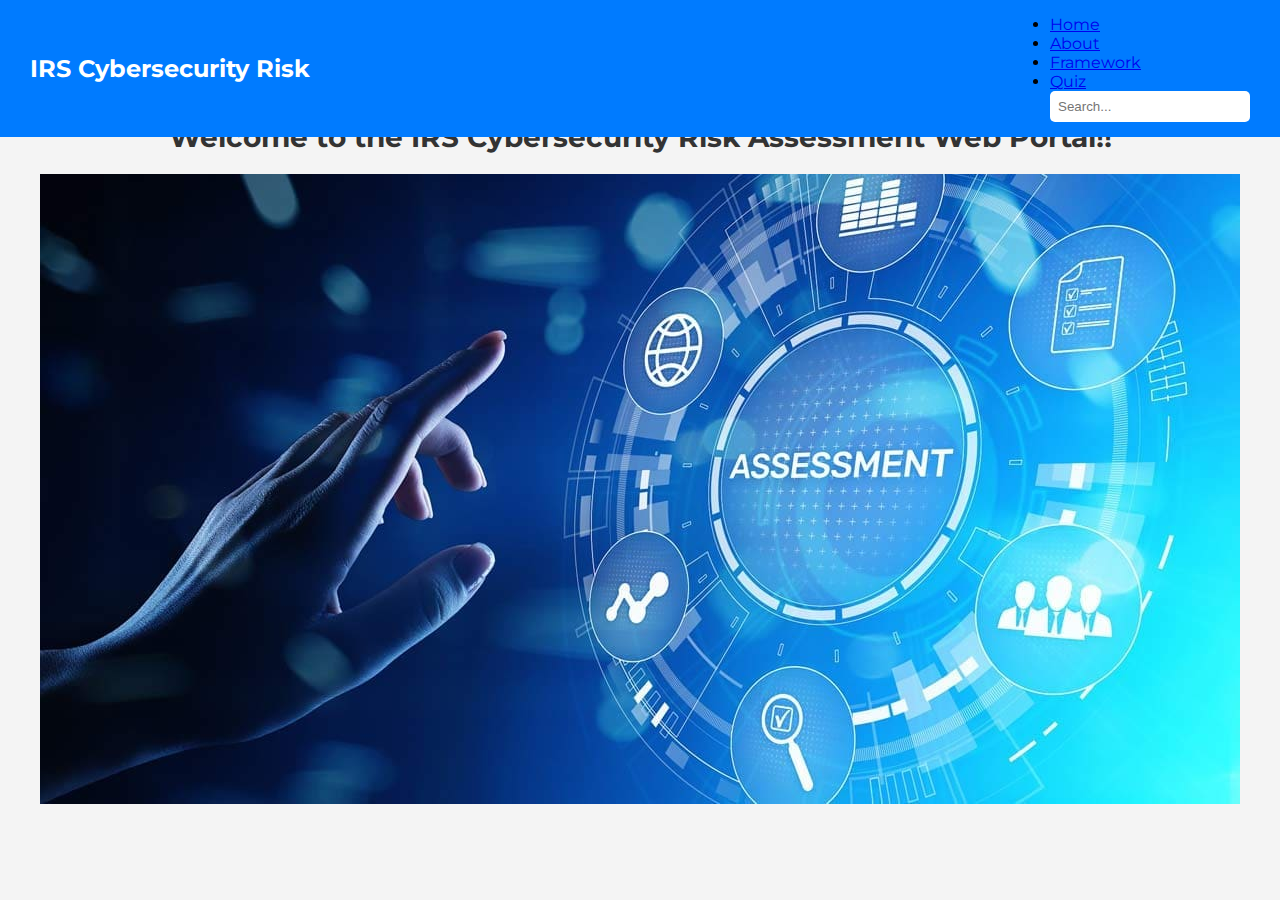
<file: index.html>
<!DOCTYPE html>

<html lang="en">

  <head>

    <meta charset="UTF-8" />

    <meta name="viewport" content="width=device-width, initial-scale=1.0" />

    <link

      href="https://fonts.googleapis.com/css2?family=Montserrat&display=swap"

      rel="stylesheet"

    />

    <link rel="stylesheet" href="style.css" />

    <title>Home</title>

  </head>

  <body>

    <nav>

      <div class="heading">

        <h4>IRS Cybersecurity Risk</h4>

      </div>

      <ul class="nav-links">

        <li><a class="active" href="index.html">Home</a></li>

        <li><a href="about.html">About</a></li>

        <li><a href="framework.html">Framework</a></li>

        <li><a href="quiz.html">Quiz</a></li>

        <form class="search-form" action="#" method="get">
            <input type="text" placeholder="Search..." aria-label="Search" />
      <!--      <button type="submit">Search</button> -->
          </form>
    </ul>

    </nav>

    <div class="body-text">
        <h1>Welcome to the IRS Cybersecurity Risk Assessment Web Portal!!</h1>
        <img src="cybersecurity.jpg" alt="A cyber inspired picture with the word assessment in the middle" />

    </div>

  </body>

</html>
</file>
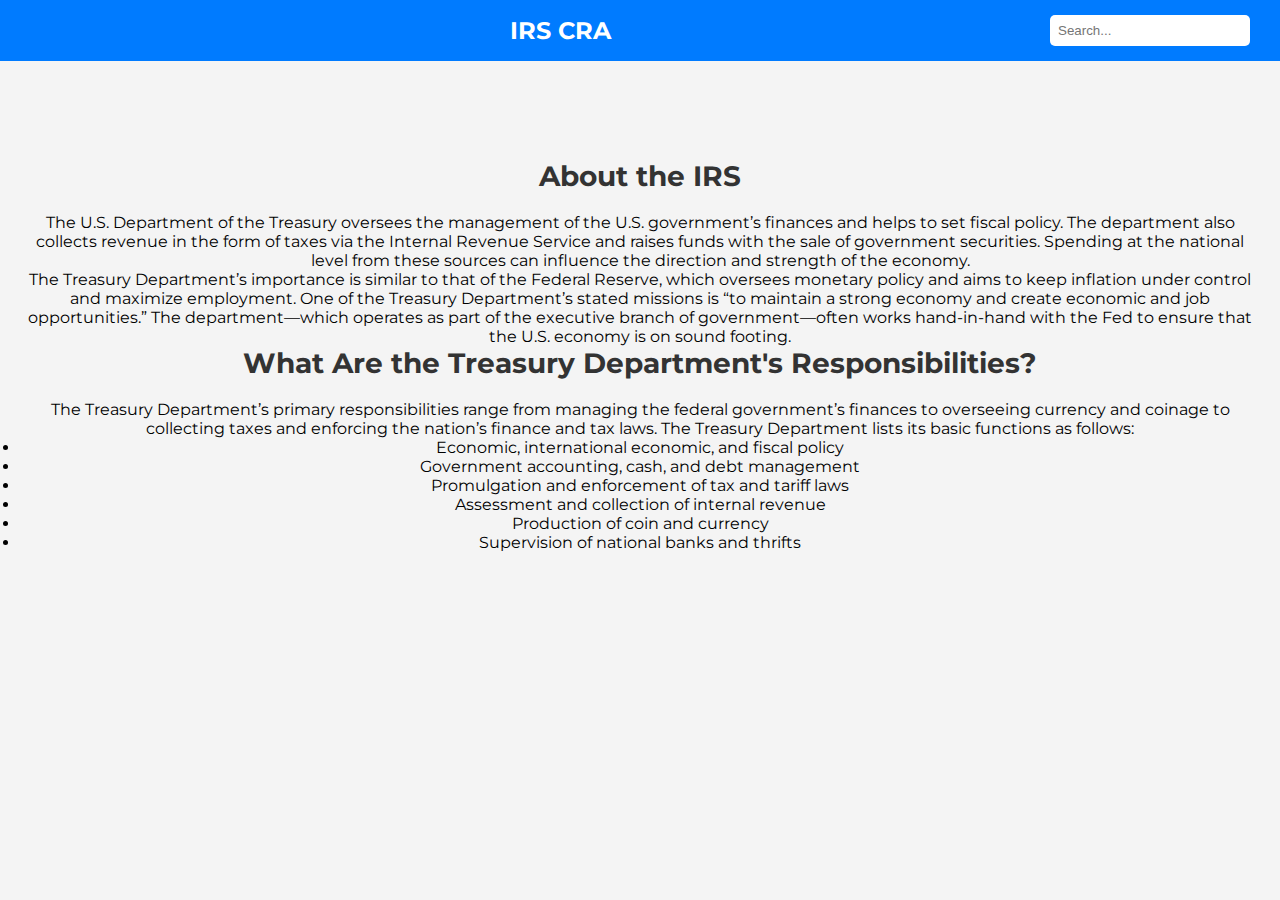
<file: about.html>
<!DOCTYPE html>

<html lang="en">

<head>

    <meta charset="UTF-8" />

    <meta name="viewport" content="width=device-width, initial-scale=1.0" />

    <link href="https://fonts.googleapis.com/css2?family=Montserrat&display=swap"
          rel="stylesheet" />

    <link rel="stylesheet" href= "style.css" />

    <title>About the IRS</title>

</head>

<body>

    <nav>
        <!-- Left Side: Dropdown Menu -->
        <div class="dropdown">
            <button class="dropbtn">
                <div class="hamburger-icon">
                    <div></div>
                    <div></div>
                    <div></div>
                </div>
            </button>
            <div class="dropdown-content">
                <a href="index.html">Home</a>
                <a href="about.html">About the IRS</a>
                <a href="aboutCybersecurity.html"> About Cybersecurity</a>
                <a href="framework.html">Framework</a>
                <a href="quiz.html">Quiz</a>
            </div>
        </div>

        <!-- Center: Title IRS CRA -->
        <div class="heading">
            <h4>IRS CRA</h4>
        </div>

        <!-- Right Side: Search Bar -->
        <form class="search-form" action="#" method="get">
            <input type="text" placeholder="Search..." aria-label="Search" />
        </form>
    </nav>

    <!-- New Cybersecurity Topics Dropdown Menu Right Below -->
    <div class="dropdown-menu-secondary">
        <button class="dropbtn-secondary">
            About the IRS
        </button>
        <div class="dropdown-content-secondary">
            <a href="currentRiskAssessment.html">The IRS's Current Risk Assessment</a>
            <a href="irsBreaches.html">IRS Breaches</a>
            <a href="about.html">Back to About Page</a>

        </div>
    </div>

    <div class="body-text">
        <h1>About the IRS</h1>
        <p>
            The U.S. Department of the Treasury oversees the management of the U.S. government’s finances and helps to set fiscal policy.
            The department also collects revenue in the form of taxes via the Internal Revenue Service and raises funds with the sale of government securities.
            Spending at the national level from these sources can influence the direction and strength of the economy.
        </p>

        <p>
            The Treasury Department’s importance is similar to that of the Federal Reserve, which oversees monetary policy and aims to keep inflation under control and maximize employment.
            One of the Treasury Department’s stated missions is “to maintain a strong economy and create economic and job opportunities.”
            The department—which operates as part of the executive branch of government—often works hand-in-hand with the Fed to ensure that the U.S. economy is on sound footing.
        </p>

        <h1>What Are the Treasury Department's Responsibilities?</h1>
        <p>
            The Treasury Department’s primary responsibilities range from managing the federal government’s finances to overseeing currency and coinage to collecting taxes and enforcing the 
            nation’s finance and tax laws. The Treasury Department lists its basic functions as follows:
        </p>
        <ul>
            <li>Economic, international economic, and fiscal policy</li>
            <li>Government accounting, cash, and debt management</li>
            <li>Promulgation and enforcement of tax and tariff laws</li>
            <li>Assessment and collection of internal revenue</li>
            <li>Production of coin and currency</li>
            <li>Supervision of national banks and thrifts</li>
        </ul>

    </div>

</body>

</html>
</file>
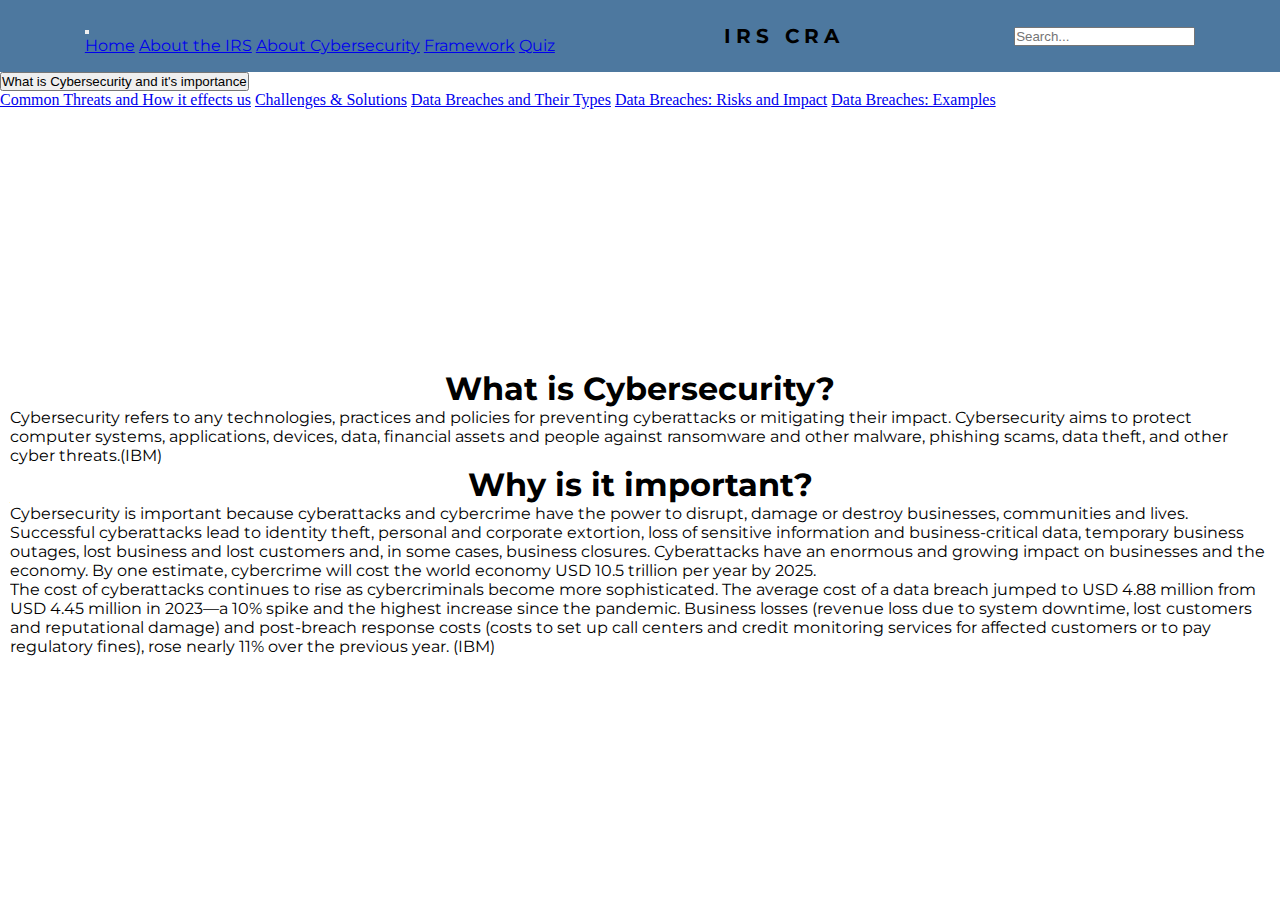
<file: aboutCybersecurity.html>
<!DOCTYPE html>

<html lang="en" xmlns="http://www.w3.org/1999/xhtml">
<head>
    <meta charset="utf-8" />
    <meta name="viewport" content="width=device-width, initial-scale=1.0" />
    <link href="https://fonts.googleapis.com/css2?family=Montserrat&display=swap"
          rel="stylesheet" />
    <link rel="stylesheet" href="styleAboutCS.css" />

    <title>About Cybersecurity</title>
</head>
<body>
    <nav>
        <!-- Left Side: Dropdown Menu -->
        <div class="dropdown">
            <button class="dropbtn">
                <div class="hamburger-icon">
                    <div></div>
                    <div></div>
                    <div></div>
                </div>
            </button>
            <div class="dropdown-content">
                <a href="index.html">Home</a>
                <a href="about.html">About the IRS</a>
                <a href="aboutCyber.html"> About Cybersecurity</a>
                <a href="framework.html">Framework</a>
                <a href="quiz.html">Quiz</a>
            </div>
        </div>

        <!-- Center: Title IRS CRA -->
        <div class="heading">
            <h4>IRS CRA</h4>
        </div>

        <!-- Right Side: Search Bar -->
        <form class="search-form" action="#" method="get">
            <input type="text" placeholder="Search..." aria-label="Search" />
        </form>
    </nav>

    <!-- New Cybersecurity Topics Dropdown Menu Right Below -->
    <div class="dropdown-menu-secondary">
        <button class="dropbtn-secondary">What is Cybersecurity and it's importance</button>
        <div class="dropdown-content-secondary">
            <a href="commonThreats.html">Common Threats and How it effects us</a>
            <a href="challenges.html">Challenges & Solutions</a>
            <a href="dataBreachTypes.html">Data Breaches and Their Types</a>
            <a href="dataRisks.html">Data Breaches: Risks and Impact</a>
            <a href="dataExamples.html">Data Breaches: Examples</a>

        </div>
    </div>

    <div class="body-text">
        <h1>What is Cybersecurity?</h1>
        <p>
            Cybersecurity refers to any technologies, practices and policies for preventing cyberattacks or mitigating their impact. Cybersecurity
            aims to protect computer systems, applications, devices, data, financial assets and people against ransomware and other malware,
            phishing scams, data theft, and other cyber threats.(IBM)
        </p>

        <h1>Why is it important?</h1>
        <p>
            Cybersecurity is important because cyberattacks and cybercrime have the power to disrupt, damage or destroy businesses, communities and lives. 
            Successful cyberattacks lead to identity theft, personal and corporate extortion, loss of sensitive information and business-critical data, 
            temporary business outages, lost business and lost customers and, in some cases, business closures. Cyberattacks have an enormous and growing 
            impact on businesses and the economy. By one estimate, cybercrime will cost the world economy USD 10.5 trillion per year by 2025.
        </p>

        <p>
            The cost of cyberattacks continues to rise as cybercriminals become more sophisticated. The average cost of a data breach jumped to USD 4.88 million 
            from USD 4.45 million in 2023—a 10% spike and the highest increase since the pandemic. Business losses (revenue loss due to system downtime, lost 
            customers and reputational damage) and post-breach response costs (costs to set up call centers and credit monitoring services for affected customers 
            or to pay regulatory fines), rose nearly 11% over the previous year. (IBM)
        </p>

    </div>


</body>
</html>
</file>
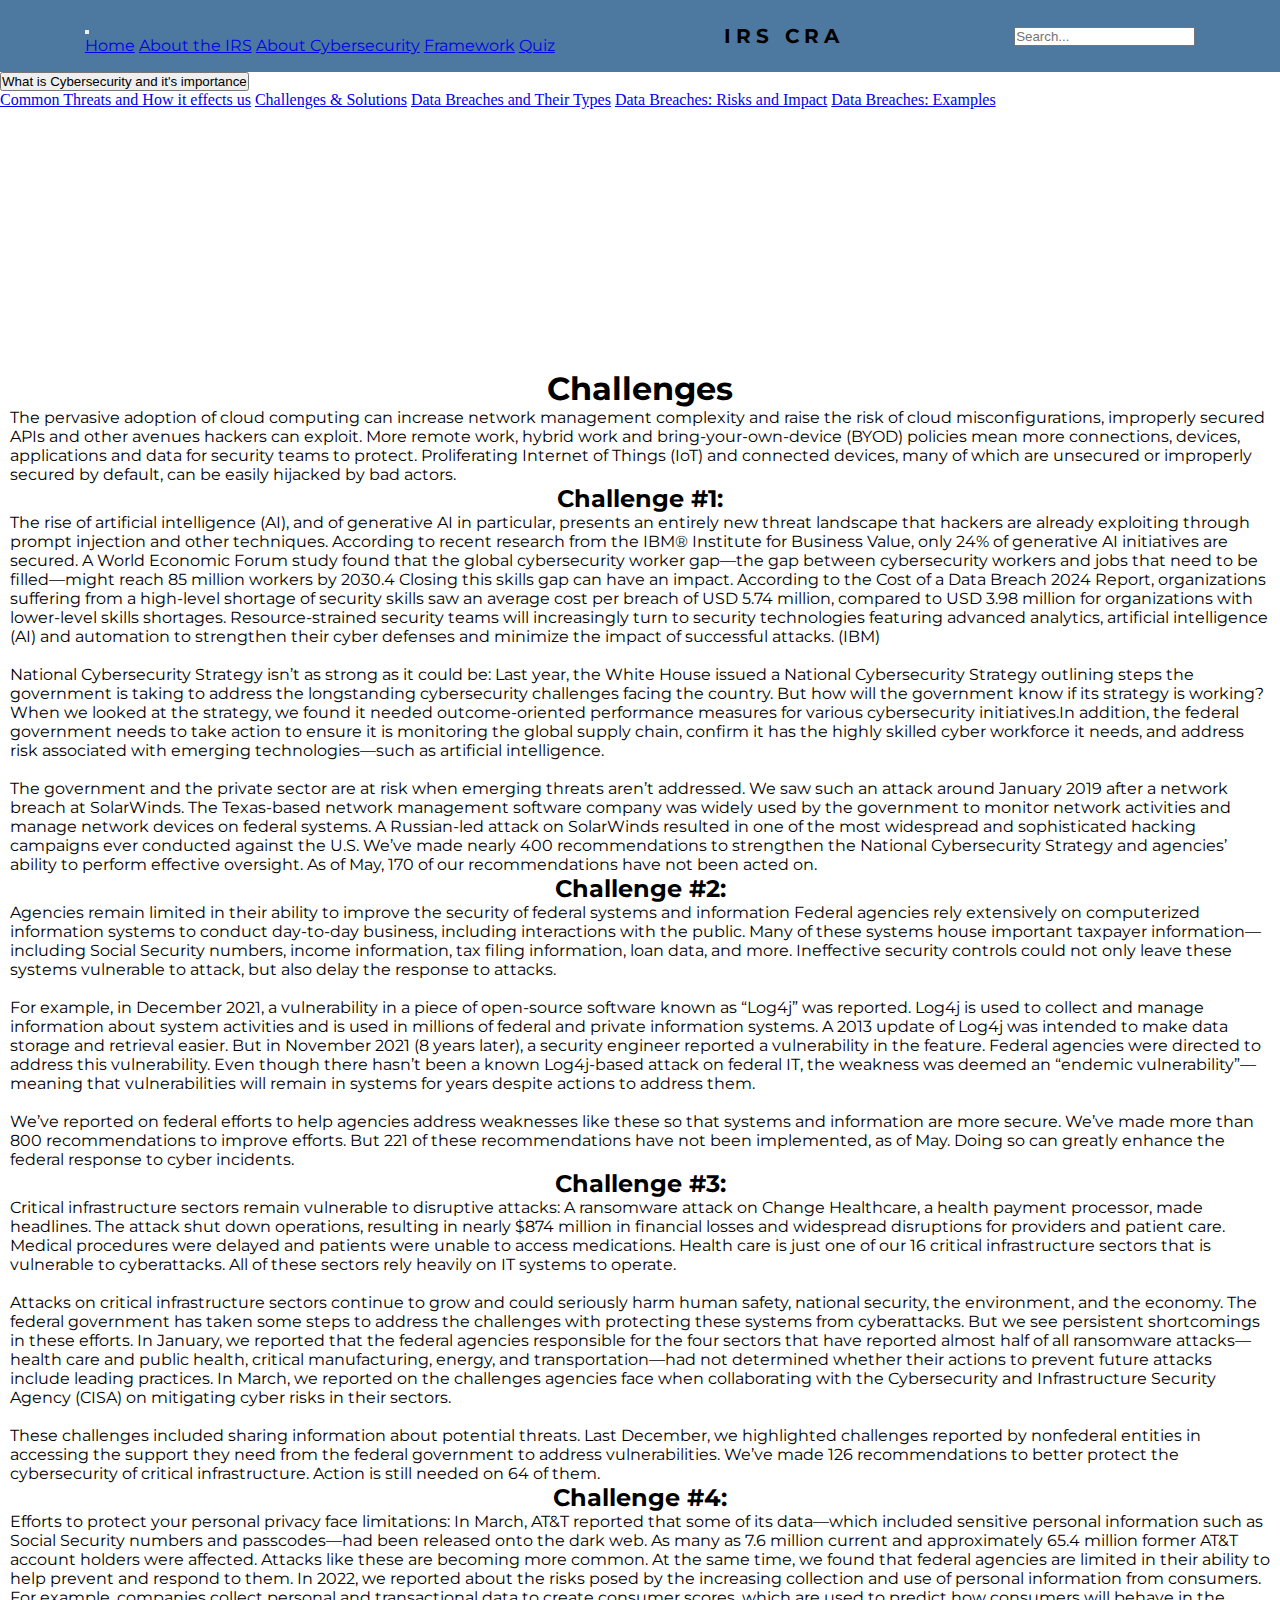
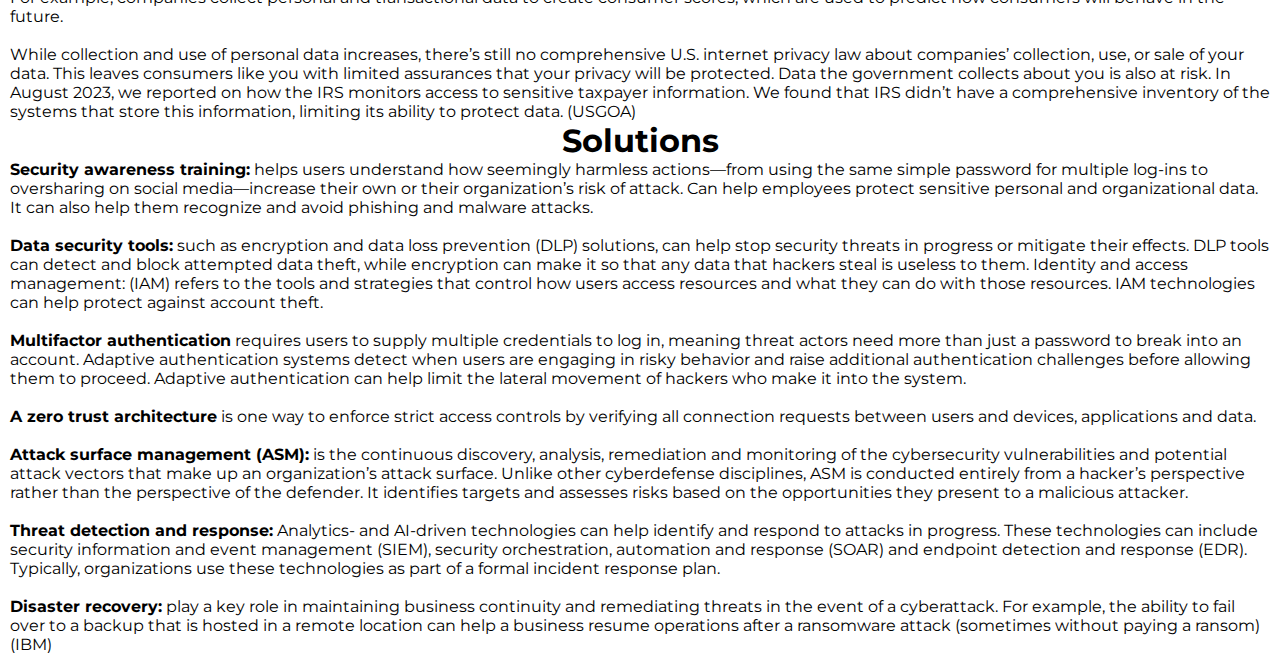
<file: challenges.html>
<!DOCTYPE html>

<html lang="en" xmlns="http://www.w3.org/1999/xhtml">
<head>
    <meta charset="utf-8" />
    <meta name="viewport" content="width=device-width, initial-scale=1.0" />
    <link href="https://fonts.googleapis.com/css2?family=Montserrat&display=swap"
          rel="stylesheet" />
    <link rel="stylesheet" href="styleChallenges.css" />

    <title>Challenges</title>
</head>
<body>
    <nav>
        <!-- Left Side: Dropdown Menu -->
        <div class="dropdown">
            <button class="dropbtn">
                <div class="hamburger-icon">
                    <div></div>
                    <div></div>
                    <div></div>
                </div>
            </button>
            <div class="dropdown-content">
                <a href="index.html">Home</a>
                <a href="about.html">About the IRS</a>
                <a href="aboutCyber.html"> About Cybersecurity</a>
                <a href="framework.html">Framework</a>
                <a href="quiz.html">Quiz</a>
            </div>
        </div>

        <!-- Center: Title IRS CRA -->
        <div class="heading">
            <h4>IRS CRA</h4>
        </div>

        <!-- Right Side: Search Bar -->
        <form class="search-form" action="#" method="get">
            <input type="text" placeholder="Search..." aria-label="Search" />
        </form>
    </nav>

    <!-- New Cybersecurity Topics Dropdown Menu Right Below -->
    <div class="dropdown-menu-secondary">
        <button class="dropbtn-secondary">What is Cybersecurity and it's importance</button>
        <div class="dropdown-content-secondary">
            <a href="commonThreats.html">Common Threats and How it effects us</a>
            <a href="challenges.html">Challenges & Solutions</a>
            <a href="dataBreachTypes.html">Data Breaches and Their Types</a>
            <a href="dataRisks.html">Data Breaches: Risks and Impact</a>
            <a href="dataExamples.html">Data Breaches: Examples</a>
        </div>
    </div>

    <div class="body-text">
        <h1>Challenges</h1>
        <p>
            The pervasive adoption of cloud computing can increase network management complexity and raise the risk of cloud misconfigurations, improperly 
            secured APIs and other avenues hackers can exploit. More remote work, hybrid work and bring-your-own-device (BYOD) policies mean more connections, 
            devices, applications and data for security teams to protect. Proliferating Internet of Things (IoT) and connected devices, many of which are unsecured 
            or improperly secured by default, can be easily hijacked by bad actors.
        </p>

        <h2>Challenge #1:</h2>

        <ul>
            <li>The rise of artificial intelligence (AI), and of generative AI in particular, presents an entirely new threat landscape that hackers are already exploiting through prompt injection and other techniques. According to recent research from the IBM® Institute for Business Value, only 24% of generative AI initiatives are secured. 
                A World Economic Forum study found that the global cybersecurity worker gap—the gap between cybersecurity workers and jobs that need to be filled—might reach 85 million workers by 2030.4 Closing this skills gap can have an impact. According to the Cost of a Data Breach 2024 Report, organizations suffering from a high-level shortage 
                of security skills saw an average cost per breach of USD 5.74 million, compared to USD 3.98 million for organizations with lower-level skills shortages. Resource-strained security teams will increasingly turn to security technologies featuring advanced analytics, artificial intelligence (AI) and automation to strengthen their cyber 
                defenses and minimize the impact of successful attacks. (IBM)
            </li>
            <br>
            <li>
                National Cybersecurity Strategy isn’t as strong as it could be: Last year, the White House issued a National Cybersecurity Strategy outlining steps the government is 
                taking to address the longstanding cybersecurity challenges facing the country. But how will the government know if its strategy is working? When we looked at the strategy, 
                we found it needed outcome-oriented performance measures for various cybersecurity initiatives.In addition, the federal government needs to take action to ensure it is monitoring 
                the global supply chain, confirm it has the highly skilled cyber workforce it needs, and address risk associated with emerging technologies—such as artificial intelligence.
            </li>
            <br>
            <li>The government and the private sector are at risk when emerging threats aren’t addressed. We saw such an attack around January 2019 after a network breach at SolarWinds. The 
                Texas-based network management software company was widely used by the government to monitor network activities and manage network devices on federal systems. A Russian-led attack 
                on SolarWinds resulted in one of the most widespread and sophisticated hacking campaigns ever conducted against the U.S. We’ve made nearly 400 recommendations to strengthen the National 
                Cybersecurity Strategy and agencies’ ability to perform effective oversight. As of May, 170 of our recommendations have not been acted on.
            </li>
        </ul>
        <h2>Challenge #2:</h2>
        <ul>
            <li>Agencies remain limited in their ability to improve the security of federal systems and information Federal agencies rely extensively on computerized information systems to conduct 
            day-to-day business, including interactions with the public. Many of these systems house important taxpayer information—including Social Security numbers, income information, tax filing 
            information, loan data, and more. Ineffective security controls could not only leave these systems vulnerable to attack, but also delay the response to attacks.
            </li>
            <br>
            <li>For example, in December 2021, a vulnerability in a piece of open-source software known as “Log4j” was reported. Log4j is used to collect and manage information about system activities and 
            is used in millions of federal and private information systems. A 2013 update of Log4j was intended to make data storage and retrieval easier. But in November 2021 (8 years later), a security 
            engineer reported a vulnerability in the feature. Federal agencies were directed to address this vulnerability. Even though there hasn’t been a known Log4j-based attack on federal IT, the 
            weakness was deemed an “endemic vulnerability”—meaning that vulnerabilities will remain in systems for years despite actions to address them.
            </li>
            <br>
            <li>We’ve reported on federal efforts to help agencies address weaknesses like these so that systems and information are more secure. We’ve made more than 800 recommendations to improve efforts. 
            But 221 of these recommendations have not been implemented, as of May. Doing so can greatly enhance the federal response to cyber incidents.
            </li>
        </ul>

        <h2> Challenge #3:</h2>
        <ul>
            <li>Critical infrastructure sectors remain vulnerable to disruptive attacks: A ransomware attack on Change Healthcare, a health payment processor, made headlines. The attack shut down operations, 
            resulting in nearly $874 million in financial losses and widespread disruptions for providers and patient care. Medical procedures were delayed and patients were unable to access medications.
            Health care is just one of our 16 critical infrastructure sectors that is vulnerable to cyberattacks. All of these sectors rely heavily on IT systems to operate.
            </li>
            <br>
            <li>Attacks on critical infrastructure sectors continue to grow and could seriously harm human safety, national security, the environment, and the economy. The federal government has taken some steps 
            to address the challenges with protecting these systems from cyberattacks. But we see persistent shortcomings in these efforts. In January, we reported that the federal agencies responsible for 
            the four sectors that have reported almost half of all ransomware attacks—health care and public health, critical manufacturing, energy, and transportation—had not determined whether their actions 
            to prevent future attacks include leading practices. In March, we reported on the challenges agencies face when collaborating with the Cybersecurity and Infrastructure Security Agency (CISA) on 
            mitigating cyber risks in their sectors.
            </li>
            <br>
            <li>These challenges included sharing information about potential threats. Last December, we highlighted challenges reported by nonfederal entities in accessing the support they need from the federal 
            government to address vulnerabilities. We’ve made 126 recommendations to better protect the cybersecurity of critical infrastructure. Action is still needed on 64 of them.
            </li>
        </ul>

        <h2>Challenge #4:</h2>
        <ul>
            <li>Efforts to protect your personal privacy face limitations: In March, AT&T reported that some of its data—which included sensitive personal information such as Social Security numbers and passcodes—had 
            been released onto the dark web. As many as 7.6 million current and approximately 65.4 million former AT&T account holders were affected. Attacks like these are becoming more common. At the same time, 
            we found that federal agencies are limited in their ability to help prevent and respond to them. In 2022, we reported about the risks posed by the increasing collection and use of personal information 
            from consumers. For example, companies collect personal and transactional data to create consumer scores, which are used to predict how consumers will behave in the future.
            </li>
            <br>
            <li>While collection and use of personal data increases, there’s still no comprehensive U.S. internet privacy law about companies’ collection, use, or sale of your data. This leaves consumers like you with 
            limited assurances that your privacy will be protected. Data the government collects about you is also at risk. In August 2023, we reported on how the IRS monitors access to sensitive taxpayer information.
            We found that IRS didn’t have a comprehensive inventory of the systems that store this information, limiting its ability to protect data. (USGOA)
            </li>
        </ul>

        <h1>Solutions</h1>
        <ul>
            <li><strong>Security awareness training:</strong> helps users understand how seemingly harmless actions—from using the same simple password for multiple log-ins to oversharing on social media—increase their own 
            or their organization’s risk of attack. Can help employees protect sensitive personal and organizational data. It can also help them recognize and avoid phishing and malware attacks.
            </li>
            <br>
            <li><strong>Data security tools:</strong> such as encryption and data loss prevention (DLP) solutions, can help stop security threats in progress or mitigate their effects. DLP tools can detect and block attempted 
            data theft, while encryption can make it so that any data that hackers steal is useless to them. Identity and access management: (IAM) refers to the tools and strategies that control how users access resources 
            and what they can do with those resources. IAM technologies can help protect against account theft.
            </li>
            <br>
            <li><strong>Multifactor authentication</strong> requires users to supply multiple credentials to log in, meaning threat actors need more than just a password to break into an account. Adaptive authentication 
            systems detect when users are engaging in risky behavior and raise additional authentication challenges before allowing them to proceed. Adaptive authentication can help limit the lateral movement of hackers who 
            make it into the system.
            </li>
            <br>
            <li><strong>A zero trust architecture</strong> is one way to enforce strict access controls by verifying all connection requests between users and devices, applications and data.
            </li>
            <br>
            <li><strong>Attack surface management (ASM):</strong> is the continuous discovery, analysis, remediation and monitoring of the cybersecurity vulnerabilities and potential attack vectors that make up an organization’s 
            attack surface. Unlike other cyberdefense disciplines, ASM is conducted entirely from a hacker’s perspective rather than the perspective of the defender. It identifies targets and assesses risks based on the opportunities 
            they present to a malicious attacker.
            </li>
            <br>
            <li><strong>Threat detection and response:</strong> Analytics- and AI-driven technologies can help identify and respond to attacks in progress. These technologies can include security information and event management 
            (SIEM), security orchestration, automation and response (SOAR) and endpoint detection and response (EDR). Typically, organizations use these technologies as part of a formal incident response plan.
            </li>
            <br>
            <li><strong>Disaster recovery:</strong> play a key role in maintaining business continuity and remediating threats in the event of a cyberattack. For example, the ability to fail over to a backup that is hosted in a 
            remote location can help a business resume operations after a ransomware attack (sometimes without paying a ransom) (IBM)
            </li>
        </ul>

    </div>
</body>
</html>
</file>
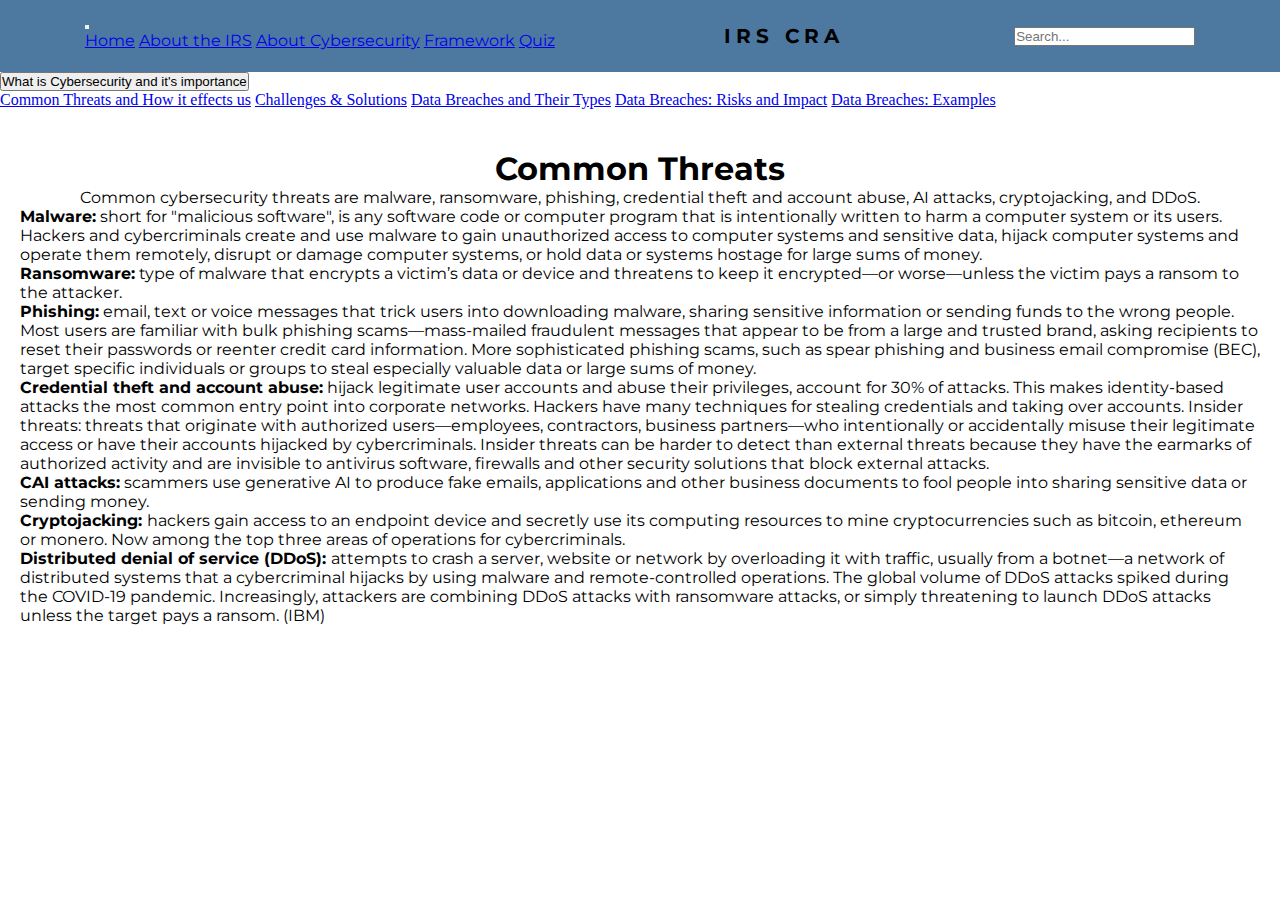
<file: commonThreats.html>
<!DOCTYPE html>

<html lang="en" xmlns="http://www.w3.org/1999/xhtml">
<head>
    <meta charset="utf-8" />
    <meta name="viewport" content="width=device-width, initial-scale=1.0" />
    <link href="https://fonts.googleapis.com/css2?family=Montserrat&display=swap"
          rel="stylesheet" />
    <link rel="stylesheet" href="styleCommonThreats.css" />

    <title>Common Threats</title>

    <style>
        /* Add some space between the secondary dropdown and the body text */
        .dropdown-menu-secondary {
            margin-bottom: 20px; /* Adjust this value as needed */
        }

        /* Optional: Adding margin to the body text for more spacing */
        .body-text {
            margin-top: 1px; /* Adds space between the dropdown and the body */
            padding: 20px; /* Optional padding */
        }

        /* Optional: Adds space between the first dropdown and the secondary dropdown */
        .dropdown {
            margin-bottom: 10px;
        }
    </style>

</head>
<body>
    <nav>
        <!-- Left Side: Dropdown Menu -->
        <div class="dropdown">
            <button class="dropbtn">
                <div class="hamburger-icon">
                    <div></div>
                    <div></div>
                    <div></div>
                </div>
            </button>
            <div class="dropdown-content">
                <a href="index.html">Home</a>
                <a href="about.html">About the IRS</a>
                <a href="aboutCyber.html"> About Cybersecurity</a>
                <a href="framework.html">Framework</a>
                <a href="quiz.html">Quiz</a>
            </div>
        </div>

        <!-- Center: Title IRS CRA -->
        <div class="heading">
            <h4>IRS CRA</h4>
        </div>

        <!-- Right Side: Search Bar -->
        <form class="search-form" action="#" method="get">
            <input type="text" placeholder="Search..." aria-label="Search" />
        </form>
    </nav>

    <!-- New Cybersecurity Topics Dropdown Menu Right Below -->
    <div class="dropdown-menu-secondary">
        <button class="dropbtn-secondary">What is Cybersecurity and it's importance</button>
        <div class="dropdown-content-secondary">
            <a href="commonThreats.html">Common Threats and How it effects us</a>
            <a href="challenges.html">Challenges & Solutions</a>
            <a href="dataBreachTypes.html">Data Breaches and Their Types</a>
            <a href="dataRisks.html">Data Breaches: Risks and Impact</a>
            <a href="dataExamples.html">Data Breaches: Examples</a>

        </div>
    </div>

    <div class="body-text">
        <h1>Common Threats</h1>
        <p>
            Common cybersecurity threats are malware, ransomware, phishing, credential theft and account abuse, AI attacks, cryptojacking, and DDoS.
        </p>
        <p>
            <strong>Malware:</strong> short for "malicious software", is any software code or computer program that is intentionally written to harm a 
            computer system or its users. Hackers and cybercriminals create and use malware to gain unauthorized access to computer systems and sensitive data, 
            hijack computer systems and operate them remotely, disrupt or damage computer systems, or hold data or systems hostage for large sums of money.
        </p>

        <p>
            <strong>Ransomware:</strong> type of malware that encrypts a victim’s data or device and threatens to keep it encrypted—or worse—unless the victim pays 
            a ransom to the attacker.
        </p>

        <p>
            <strong>Phishing:</strong> email, text or voice messages that trick users into downloading malware, sharing sensitive information or sending funds to the wrong people. 
            Most users are familiar with bulk phishing scams—mass-mailed fraudulent messages that appear to be from a large and trusted brand, asking recipients to 
            reset their passwords or reenter credit card information. More sophisticated phishing scams, such as spear phishing and business email compromise (BEC), 
            target specific individuals or groups to steal especially valuable data or large sums of money.
        </p>
        <p>
            <strong>Credential theft and account abuse:</strong> hijack legitimate user accounts and abuse their privileges, account for 30% of attacks. This makes identity-based attacks the most
            common entry point into corporate networks. Hackers have many techniques for stealing credentials and taking over accounts. Insider threats: threats that originate with 
            authorized users—employees, contractors, business partners—who intentionally or accidentally misuse their legitimate access or have their accounts hijacked by cybercriminals. 
            Insider threats can be harder to detect than external threats because they have the earmarks of authorized activity and are invisible to antivirus software, firewalls and other 
            security solutions that block external attacks.
        </p>

        <p>
            <strong>CAI attacks:</strong> scammers use generative AI to produce fake emails, applications and other business documents to fool people into sharing sensitive data or sending money.
        </p>

        <p>
            <strong>Cryptojacking: </strong>hackers gain access to an endpoint device and secretly use its computing resources to mine cryptocurrencies such as bitcoin, ethereum or monero. Now among 
            the top three areas of operations for cybercriminals.
        </p>

        <p>
            <strong>Distributed denial of service (DDoS): </strong>attempts to crash a server, website or network by overloading it with traffic, usually from a botnet—a network of distributed systems 
            that a cybercriminal hijacks by using malware and remote-controlled operations. The global volume of DDoS attacks spiked during the COVID-19 pandemic. Increasingly, attackers are combining 
            DDoS attacks with ransomware attacks, or simply threatening to launch DDoS attacks unless the target pays a ransom. (IBM)
        </p>

    </div>



</body>
</html>
</file>
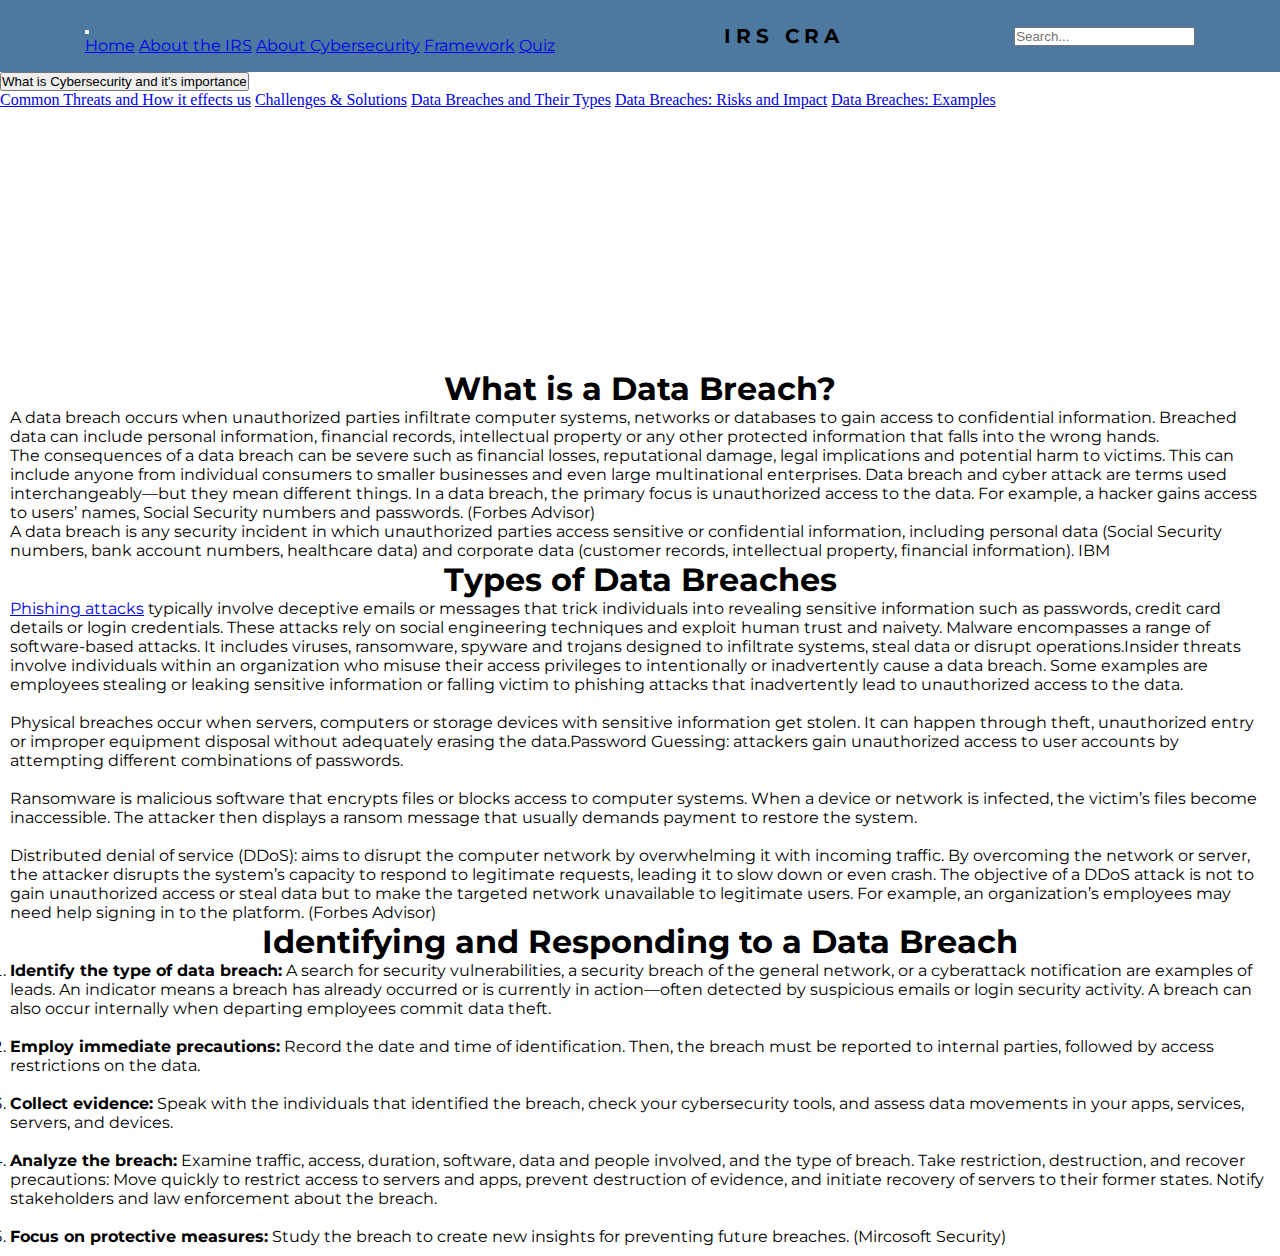
<file: dataBreachAndType.html>
<!DOCTYPE html>

<html lang="en" xmlns="http://www.w3.org/1999/xhtml">
<head>
    <meta charset="utf-8" />
    <meta name="viewport" content="width=device-width, initial-scale=1.0" />
    <link href="https://fonts.googleapis.com/css2?family=Montserrat&display=swap"
          rel="stylesheet" />
    <link rel="stylesheet" href="styleDatabreachT.css" />

    <title>Data Breaches and Its Types</title>
</head>
<body>
    <nav>
        <!-- Left Side: Dropdown Menu -->
        <div class="dropdown">
            <button class="dropbtn">
                <div class="hamburger-icon">
                    <div></div>
                    <div></div>
                    <div></div>
                </div>
            </button>
            <div class="dropdown-content">
                <a href="index.html">Home</a>
                <a href="about.html">About the IRS</a>
                <a href="aboutCybersecurity.html"> About Cybersecurity</a>
                <a href="framework.html">Framework</a>
                <a href="quiz.html">Quiz</a>
            </div>
        </div>

        <!-- Center: Title IRS CRA -->
        <div class="heading">
            <h4>IRS CRA</h4>
        </div>

        <!-- Right Side: Search Bar -->
        <form class="search-form" action="#" method="get">
            <input type="text" placeholder="Search..." aria-label="Search" />
        </form>
    </nav>

    <!-- New Cybersecurity Topics Dropdown Menu Right Below -->
    <div class="dropdown-menu-secondary">
        <button class="dropbtn-secondary">What is Cybersecurity and it's importance</button>
        <div class="dropdown-content-secondary">
            <a href="commonThreats.html">Common Threats and How it effects us</a>
            <a href="challenges.html">Challenges & Solutions</a>
            <a href="dataBreachTypes.html">Data Breaches and Their Types</a>
            <a href="dataRisks.html">Data Breaches: Risks and Impact</a>
            <a href="dataExamples.html">Data Breaches: Examples</a>
        </div>
    </div>

    <div class="body-text">
        <h1>What is a Data Breach?</h1>
        <p>
            A data breach occurs when unauthorized parties infiltrate computer systems, networks or databases to gain access to confidential information. Breached data can include personal information, financial records, intellectual property or any other protected information that falls into the wrong hands. 
        </p>
        <p>
            The consequences of a data breach can be severe such as financial losses, reputational damage, legal implications and potential harm to victims. This can include anyone from individual consumers to smaller businesses and even large multinational enterprises. Data breach and cyber attack are terms used 
            interchangeably—but they mean different things. In a data breach, the primary focus is unauthorized access to the data. For example, a hacker gains access to users’ names, Social Security numbers and passwords. (Forbes Advisor)
        </p>
        <p>
            A data breach is any security incident in which unauthorized parties access sensitive or confidential information, including personal data (Social Security numbers, bank account numbers, healthcare data) and corporate data (customer records, intellectual property, financial information). IBM
        </p>

        <h1>Types of Data Breaches</h1>

        <ul>
            <li><a href="https://www.forbes.com/advisor/personal-finance/what-is-phishing/">Phishing attacks</a> typically involve deceptive emails or messages that trick individuals into revealing sensitive information such as passwords, credit card details or 
                login credentials. These attacks rely on social engineering techniques and exploit human trust and naivety. Malware encompasses a range of software-based attacks. It includes viruses, ransomware, spyware and trojans designed to infiltrate systems, steal data or disrupt operations.Insider threats involve individuals within an organization who misuse their access privileges to intentionally or inadvertently cause a data breach. Some examples are employees stealing or leaking sensitive information or falling victim to phishing attacks that inadvertently lead to unauthorized access to the data.
            </li>
            <br>
            <li>
                Physical breaches occur when servers, computers or storage devices with sensitive information get stolen. It can happen through theft, unauthorized entry or improper equipment disposal without adequately erasing the data.Password Guessing: attackers gain unauthorized access to user accounts by attempting different combinations of passwords.
            </li>
            <br>
            <li>Ransomware is malicious software that encrypts files or blocks access to computer systems. When a device or network is infected, the victim’s files become inaccessible. The attacker then displays a ransom message that usually demands payment to restore the system.
            </li>
            <br>
            <li>Distributed denial of service (DDoS): aims to disrupt the computer network by overwhelming it with incoming traffic. By overcoming the network or server, the attacker disrupts the system’s capacity to respond to legitimate requests, leading it to slow down or even crash. The objective of a DDoS attack is not to gain unauthorized access or steal data but to make the targeted network unavailable to legitimate users. For example, an organization’s employees may need help signing in to the platform. (Forbes Advisor)
            </li>
        </ul>
        <h1>Identifying and Responding to a Data Breach</h1>
        <ol>
            <li><strong>Identify the type of data breach:</strong> A search for security vulnerabilities, a security breach of the general network, or a cyberattack notification are examples of leads. An indicator means a breach has 
                already occurred or is currently in action—often detected by suspicious emails or login security activity. A breach can also occur internally when departing employees commit data theft. 
            </li>
            <br>
            <li><strong>Employ immediate precautions:</strong> Record the date and time of identification. Then, the breach must be reported to internal parties, followed by access restrictions on the data.
            </li>
            <br>
            <li><strong>Collect evidence:</strong> Speak with the individuals that identified the breach, check your cybersecurity tools, and assess data movements in your apps, services, servers, and devices. 
            </li>
            <br>
            <li><strong>Analyze the breach:</strong> Examine traffic, access, duration, software, data and people involved, and the type of breach. Take restriction, destruction, and recover precautions: Move quickly to restrict access to 
                servers and apps, prevent destruction of evidence, and initiate recovery of servers to their former states. Notify stakeholders and law enforcement about the breach.
            </li>
            <br>
            <li><strong>Focus on protective measures:</strong> Study the breach to create new insights for preventing future breaches. 
                (Mircosoft Security)
            </li>
        </ol>

    </div>
</body>
</html>
</file>
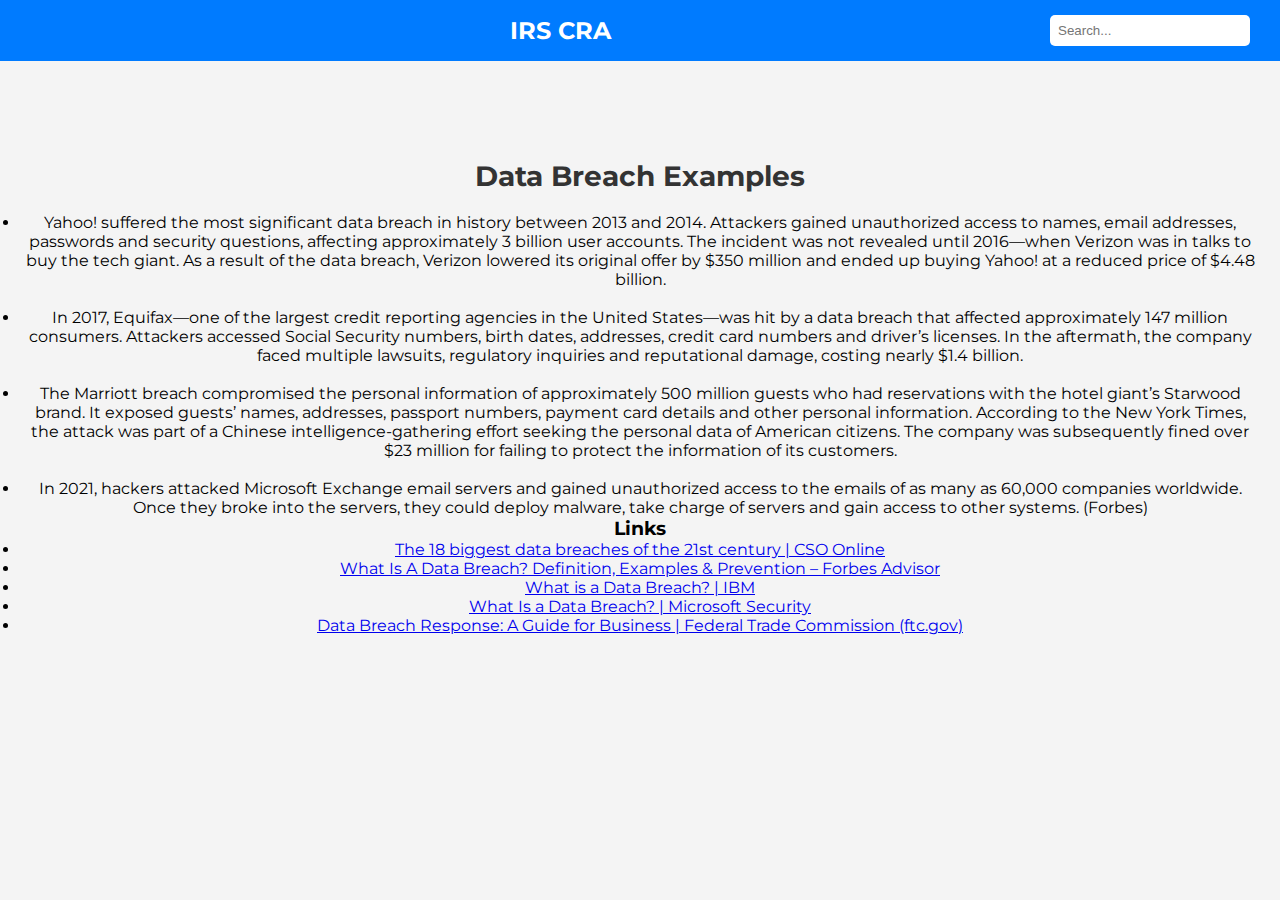
<file: dataBreachExamples.html>
<!DOCTYPE html>

<html lang="en" xmlns="http://www.w3.org/1999/xhtml">
<head>
    <meta charset="utf-8" />
    <meta name="viewport" content="width=device-width, initial-scale=1.0" />
    <link href="https://fonts.googleapis.com/css2?family=Montserrat&display=swap"
          rel="stylesheet" />
    <link rel="stylesheet" href="style.css" />

    <title>Data Breaches: Examples</title>
</head>
<body>
    <nav>
        <!-- Left Side: Dropdown Menu -->
        <div class="dropdown">
            <button class="dropbtn">
                <div class="hamburger-icon">
                    <div></div>
                    <div></div>
                    <div></div>
                </div>
            </button>
            <div class="dropdown-content">
                <a href="index.html">Home</a>
                <a href="about.html">About the IRS</a>
                <a href="aboutCybersecurity.html"> About Cybersecurity</a>
                <a href="framework.html">Framework</a>
                <a href="quiz.html">Quiz</a>
            </div>
        </div>

        <!-- Center: Title IRS CRA -->
        <div class="heading">
            <h4>IRS CRA</h4>
        </div>

        <!-- Right Side: Search Bar -->
        <form class="search-form" action="#" method="get">
            <input type="text" placeholder="Search..." aria-label="Search" />
        </form>
    </nav>

    <!-- New Cybersecurity Topics Dropdown Menu Right Below -->
    <div class="dropdown-menu-secondary">
        <button class="dropbtn-secondary">What is Cybersecurity and it's importance</button>
        <div class="dropdown-content-secondary">
            <a href="commonThreats.html">Common Threats and How it effects us</a>
            <a href="challenges.html">Challenges & Solutions</a>
            <a href="dataBreachTypes.html">Data Breaches and Their Types</a>
            <a href="dataRisks.html">Data Breaches: Risks and Impact</a>
            <a href="dataExamples.html">Data Breaches: Examples</a>
        </div>
    </div>

    <div class="body-text">
        <h1>Data Breach Examples</h1>

        <ul>
            <li>Yahoo! suffered the most significant data breach in history between 2013 and 2014. Attackers gained unauthorized access to names, email addresses, passwords and security questions, affecting approximately 3 billion user accounts. The incident was not revealed until 2016—when Verizon was in talks to buy the tech giant. As a result of the data breach, Verizon lowered its original offer by $350 million and ended up buying Yahoo! at a reduced price of $4.48 billion.
            </li>
            <br>
            <li>In 2017, Equifax—one of the largest credit reporting agencies in the United States—was hit by a data breach that affected approximately 147 million consumers. Attackers accessed Social Security numbers, birth dates, addresses, credit card numbers and driver’s licenses. In the aftermath, the company faced multiple lawsuits, regulatory inquiries and reputational damage, costing nearly $1.4 billion. 
            </li>
            <br>
            <li>The Marriott breach compromised the personal information of approximately 500 million guests who had reservations with the hotel giant’s Starwood brand. It exposed guests’ names, addresses, passport numbers, payment card details and other personal information. According to the New York Times, the attack was part of a Chinese intelligence-gathering effort seeking the personal data of American citizens. The company was subsequently fined over $23 million for failing to protect the information of its customers.
            </li>
            <br>
            <li>In 2021, hackers attacked Microsoft Exchange email servers and gained unauthorized access to the emails of as many as 60,000 companies worldwide. Once they broke into the servers, they could deploy malware, take charge of servers and gain access to other systems. (Forbes)
            </li>
        </ul>
        <h3>Links</h3>
        <ul>
            <li><a href="https://www.csoonline.com/article/534628/the-biggest-data-breaches-of-the-21st-century.html">The 18 biggest data breaches of the 21st century | CSO Online</a>
            </li>
            
            <li><a href="https://www.forbes.com/advisor/business/what-is-data-breach/">What Is A Data Breach? Definition, Examples & Prevention – Forbes Advisor</a>
            </li>
    
            <li><a href="https://www.ibm.com/topics/data-breach">What is a Data Breach? | IBM</a>
            </li>
            
            <li><a href="https://www.microsoft.com/en-us/security/business/security-101/what-is-a-data-breach?msockid=37e511e707c0615918b3037f06ec60ab">What Is a Data Breach? | Microsoft Security</a>
            </li>
            
            <li><a href="https://www.ftc.gov/business-guidance/resources/data-breach-response-guide-business">Data Breach Response: A Guide for Business | Federal Trade Commission (ftc.gov)</a>
            </li>
        </ul>

    </div>
</body>
</html>
</file>
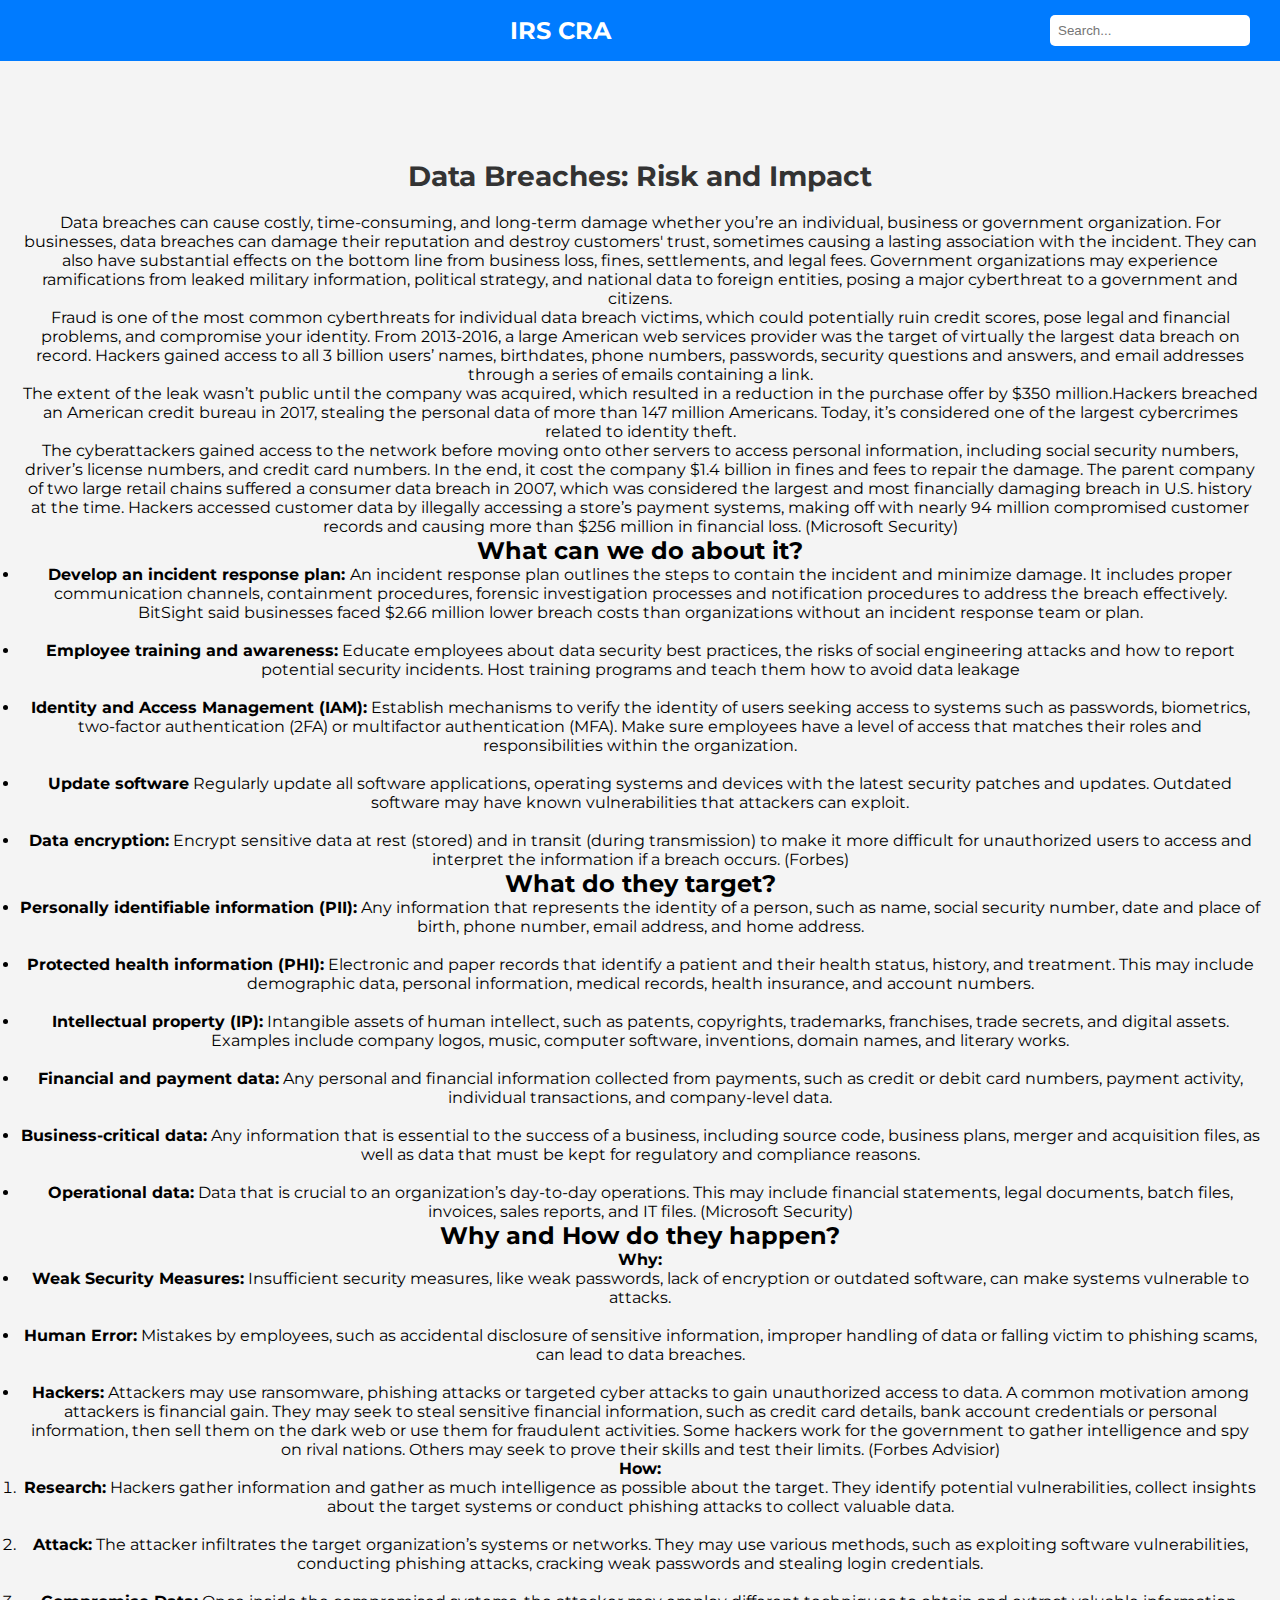
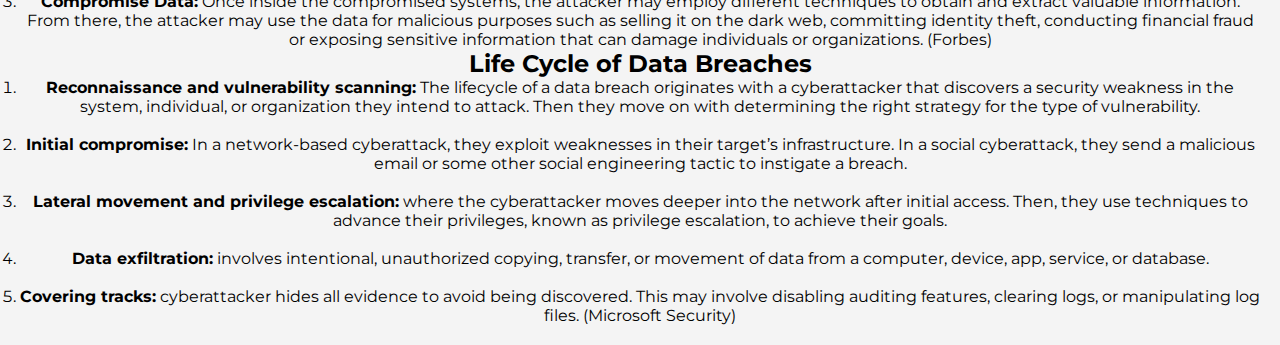
<file: dataBreachRisks.html>
<!DOCTYPE html>

<html lang="en" xmlns="http://www.w3.org/1999/xhtml">
<head>
    <meta charset="utf-8" />
    <meta name="viewport" content="width=device-width, initial-scale=1.0" />
    <link href="https://fonts.googleapis.com/css2?family=Montserrat&display=swap"
          rel="stylesheet" />
    <link rel="stylesheet" href="style.css" />

    <title>Data Breaches: Risks and Impact</title>
</head>
<body>
    <nav>
        <!-- Left Side: Dropdown Menu -->
        <div class="dropdown">
            <button class="dropbtn">
                <div class="hamburger-icon">
                    <div></div>
                    <div></div>
                    <div></div>
                </div>
            </button>
            <div class="dropdown-content">
                <a href="index.html">Home</a>
                <a href="about.html">About the IRS</a>
                <a href="aboutCybersecurity.html"> About Cybersecurity</a>
                <a href="framework.html">Framework</a>
                <a href="quiz.html">Quiz</a>
            </div>
        </div>

        <!-- Center: Title IRS CRA -->
        <div class="heading">
            <h4>IRS CRA</h4>
        </div>

        <!-- Right Side: Search Bar -->
        <form class="search-form" action="#" method="get">
            <input type="text" placeholder="Search..." aria-label="Search" />
        </form>
    </nav>

    <!-- New Cybersecurity Topics Dropdown Menu Right Below -->
    <div class="dropdown-menu-secondary">
        <button class="dropbtn-secondary">What is Cybersecurity and it's importance</button>
        <div class="dropdown-content-secondary">
            <a href="commonThreats.html">Common Threats and How it effects us</a>
            <a href="challenges.html">Challenges & Solutions</a>
            <a href="dataBreachTypes.html">Data Breaches and Their Types</a>
            <a href="dataRisks.html">Data Breaches: Risks and Impact</a>
            <a href="dataExamples.html">Data Breaches: Examples</a>
        </div>
    </div>

    <div class="body-text">
        <h1>Data Breaches: Risk and Impact</h1>
        <p>
            Data breaches can cause costly, time-consuming, and long-term damage whether you’re an individual, business or government organization. For businesses, data breaches can damage their reputation and destroy customers' trust, sometimes causing a lasting association with the incident. They can also have substantial effects on the bottom line from business loss, fines, settlements, and legal fees. Government organizations may experience ramifications from leaked military information, political strategy, and national data to foreign entities, posing a major cyberthreat to a government and citizens. 
        </p>
        <p>
            Fraud is one of the most common cyberthreats for individual data breach victims, which could potentially ruin credit scores, pose legal and financial problems, and compromise your identity. From 2013-2016, a large American web services provider was the target of virtually the largest data breach on record. Hackers gained access to all 3 billion users’ names, birthdates, phone numbers, passwords, security questions and answers, and email addresses through a series of emails containing a link.
        </p>
        <p>
            The extent of the leak wasn’t public until the company was acquired, which resulted in a reduction in the purchase offer by $350 million.Hackers breached an American credit bureau in 2017, stealing the personal data of more than 147 million Americans. Today, it’s considered one of the largest cybercrimes related to identity theft.
        </p>
        <p>
            The cyberattackers gained access to the network before moving onto other servers to access personal information, including social security numbers, driver’s license numbers, and credit card numbers. In the end, it cost the company $1.4 billion in fines and fees to repair the damage. The parent company of two large retail chains suffered a consumer data breach in 2007, which was considered the largest and most financially damaging breach in U.S. history at the time. Hackers accessed customer data by illegally accessing a store’s payment systems, making off with nearly 94 million compromised customer records and causing more than $256 million in financial loss. (Microsoft Security)
        </p>

        <h2>What can we do about it?</h2>
        <ul>
            <li><strong>Develop an incident response plan: </strong> An incident response plan outlines the steps to contain the incident and minimize damage. It includes proper communication channels, containment procedures, forensic investigation processes and notification procedures to address the breach effectively. BitSight said businesses faced $2.66 million lower breach costs than organizations without an incident response team or plan. 
            </li>
            <br>
            <li><strong>Employee training and awareness:</strong> Educate employees about data security best practices, the risks of social engineering attacks and how to report potential security incidents. Host training programs and teach them how to avoid data leakage
            </li>
            <br>
            <li><strong>Identity and Access Management (IAM):</strong>  Establish mechanisms to verify the identity of users seeking access to systems such as passwords, biometrics, two-factor authentication (2FA) or multifactor authentication (MFA). Make sure employees have a level of access that matches their roles and responsibilities within the organization. 
            </li>
            <br>
            <li><strong>Update software</strong> Regularly update all software applications, operating systems and devices with the latest security patches and updates. Outdated software may have known vulnerabilities that attackers can exploit. 
            </li>
            <br>
            <li><strong>Data encryption:</strong> Encrypt sensitive data at rest (stored) and in transit (during transmission) to make it more difficult for unauthorized users to access and interpret the information if a breach occurs. (Forbes)
            </li>
        </ul>

        <h2>What do they target?</h2>
        <ul>
            <li><strong>Personally identifiable information (PII):</strong> Any information that represents the identity of a person, such as name, social security number, date and place of birth, phone number, email address, and home address. 
            </li>
            <br>
            <li><strong>Protected health information (PHI):</strong> Electronic and paper records that identify a patient and their health status, history, and treatment. This may include demographic data, personal information, medical records, health insurance, and account numbers. 
            </li>
            <br>
            <li><strong>Intellectual property (IP):</strong> Intangible assets of human intellect, such as patents, copyrights, trademarks, franchises, trade secrets, and digital assets. Examples include company logos, music, computer software, inventions, domain names, and literary works. 
            </li>
            <br>
            <li><strong>Financial and payment data:</strong> Any personal and financial information collected from payments, such as credit or debit card numbers, payment activity, individual transactions, and company-level data. 
            </li>
            <br>
            <li><strong>Business-critical data:</strong> Any information that is essential to the success of a business, including source code, business plans, merger and acquisition files, as well as data that must be kept for regulatory and compliance reasons. 
            </li>
            <br>
            <li><strong>Operational data:</strong> Data that is crucial to an organization’s day-to-day operations. This may include financial statements, legal documents, batch files, invoices, sales reports, and IT files. (Microsoft Security)
            </li>
        </ul>
        
        <h2>Why and How do they happen?</h2>
        <h4>Why:</h4>
        <ul>
            <li><strong>Weak Security Measures:</strong> Insufficient security measures, like weak passwords, lack of encryption or outdated software, can make systems vulnerable to attacks.
            </li>
            <br>
            <li><strong>Human Error:</strong> Mistakes by employees, such as accidental disclosure of sensitive information, improper handling of data or falling victim to phishing scams, can lead to data breaches.
            </li>
            <br>
            <li><strong>Hackers:</strong> Attackers may use ransomware, phishing attacks or targeted cyber attacks to gain unauthorized access to data. A common motivation among attackers is financial gain. They may seek to steal sensitive financial information, such as credit card details, bank account credentials or personal information, then sell them on the dark web or use them for fraudulent activities. Some hackers work for the government to gather intelligence and spy on rival nations. Others may seek to prove their skills and test their limits. (Forbes Advisior)
            </li>
        </ul>
        <h4>How:</h4>
        <ol>
            <li><strong>Research:</strong> Hackers gather information and gather as much intelligence as possible about the target. They identify potential vulnerabilities, collect insights about the target systems or conduct phishing attacks to collect valuable data.   
            </li>
            <br>
            <li><strong>Attack:</strong> The attacker infiltrates the target organization’s systems or networks. They may use various methods, such as exploiting software vulnerabilities, conducting phishing attacks, cracking weak passwords and stealing login credentials. 
            </li>
            <br>
            <li><strong>Compromise Data:</strong> Once inside the compromised systems, the attacker may employ different techniques to obtain and extract valuable information. From there, the attacker may use the data for malicious purposes such as selling it on the dark web, committing identity theft, conducting financial fraud or exposing sensitive information that can damage individuals or organizations. (Forbes)
            </li>
        </ol>

        <h2>Life Cycle of Data Breaches</h2>
        <ol>
            <li><strong>Reconnaissance and vulnerability scanning:</strong> The lifecycle of a data breach originates with a cyberattacker that discovers a security weakness in the system, individual, or organization they intend to attack. Then they move on with determining the right strategy for the type of vulnerability.
            </li>
            <br>
            <li><strong>Initial compromise:</strong> In a network-based cyberattack, they exploit weaknesses in their target’s infrastructure. In a social cyberattack, they send a malicious email or some other social engineering tactic to instigate a breach. 
            </li>
            <br>
            <li><strong>Lateral movement and privilege escalation:</strong> where the cyberattacker moves deeper into the network after initial access. Then, they use techniques to advance their privileges, known as privilege escalation, to achieve their goals. 
            </li>
            <br>
            <li><strong>Data exfiltration:</strong> involves intentional, unauthorized copying, transfer, or movement of data from a computer, device, app, service, or database. 
            </li>
            <br>
            <li><strong>Covering tracks:</strong> cyberattacker hides all evidence to avoid being discovered. This may involve disabling auditing features, clearing logs, or manipulating log files. (Microsoft Security)
            </li>
        </ol>

    </div>
</body>
</html>
</file>
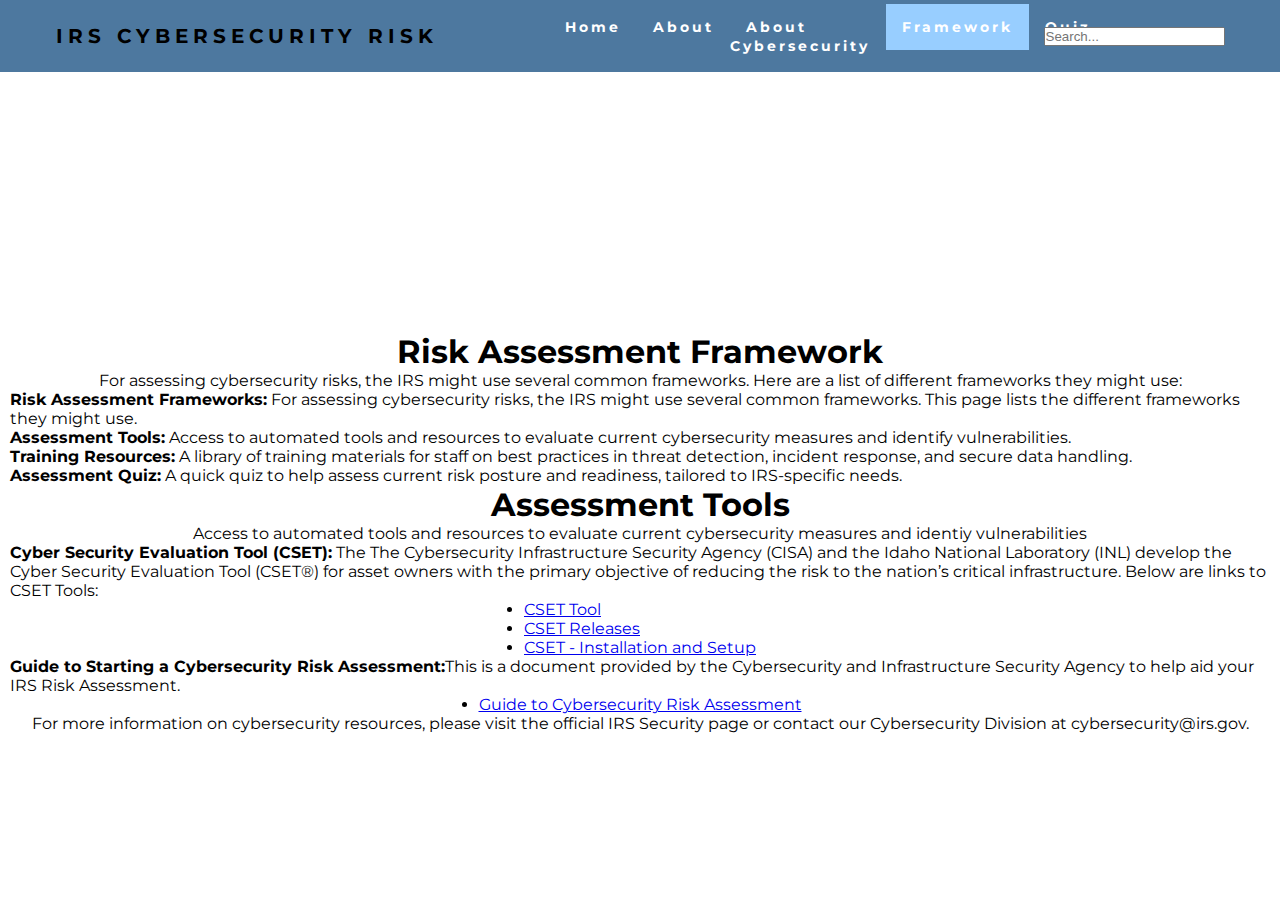
<file: framework.html>
<!-- To Do:
         1. aligning the text where they are spaced out evenly
         2. bold only parts of the text
         3. change the font
         -->


<!DOCTYPE html>

<html lang="en">

  <head>

    <meta charset="UTF-8" />

    <meta name="viewport" content="width=device-width, initial-scale=1.0" />

    <link

      href="https://fonts.googleapis.com/css2?family=Montserrat&display=swap"

      rel="stylesheet"

    />

    <link rel="stylesheet" href="../styleFramework.css" />

    <title>Services</title>

  </head>

  <body>

    <nav>

      <div class="heading">

        <h4>IRS Cybersecurity Risk</h4>

      </div>

      <ul class="nav-links">

        <li><a href="../index.html">Home</a></li>

        <li><a href="about.html">About</a></li>

        <li><a href="aboutCybersecurity.html"> About Cybersecurity</a></li>
        
        <li><a class="active" href="framework.html">Framework</a></li>

        <li><a href="quiz.html">Quiz</a></li>

      </ul>
      <form class="search-form" action="#" method="get">
        <input type="text" placeholder="Search..." aria-label="Search" />
      </form>

    </nav>

    <div class="body-text">
      <h1>Risk Assessment Framework</h1>
      <p>
        For assessing cybersecurity risks, the IRS might use several common frameworks. Here are a list of different frameworks they might use:
      </p>
      <ul>
                <li><strong>Risk Assessment Frameworks:</strong> For assessing cybersecurity risks, the IRS might use several common frameworks. This page lists the different frameworks they might use.</li>
                <li><strong>Assessment Tools:</strong> Access to automated tools and resources to evaluate current cybersecurity measures and identify vulnerabilities.</li>
                <li><strong>Training Resources:</strong> A library of training materials for staff on best practices in threat detection, incident response, and secure data handling.</li>
                <li><strong>Assessment Quiz:</strong> A quick quiz to help assess current risk posture and readiness, tailored to IRS-specific needs.</li>
      </ul>

      <h1>Assessment Tools</h1>
      <p>Access to automated tools and resources to evaluate current cybersecurity measures and identiy vulnerabilities</p>
      <p><strong>Cyber Security Evaluation Tool (CSET):</strong> The The Cybersecurity Infrastructure Security Agency (CISA) and the Idaho National Laboratory (INL) develop the Cyber Security Evaluation Tool (CSET®) for asset owners with the primary objective of reducing the risk to the nation’s critical infrastructure. 
        Below are links to CSET Tools:</p>
        <ul>
          <li><a href="https://github.com/cisagov/cset">CSET Tool</a></li>
          <li><a href="https://github.com/cisagov/cset/releases">CSET Releases</a></li> <!--Links don't work after this line-->
          <li><a href="https://www.cisa.gov/downloading-and-installing-cset">CSET - Installation and Setup</a></li>
        </ul>
      <p><strong>Guide to Starting a Cybersecurity Risk Assessment:</strong>This is a document provided by the Cybersecurity and Infrastructure Security Agency to help aid your IRS Risk Assessment.</p>
      <ul>
        <li><a href="https://www.cisa.gov/sites/default/files/2024-01/22_1201_safecom_guide_to_cybersecurity_risk_assessment_508.pdf ">Guide to Cybersecurity Risk Assessment</a></li>
      </ul>


      <p>For more information on cybersecurity resources, please visit the official IRS Security page or contact our Cybersecurity Division at cybersecurity@irs.gov.</p>
    </div>

  </body>

</html>
</file>
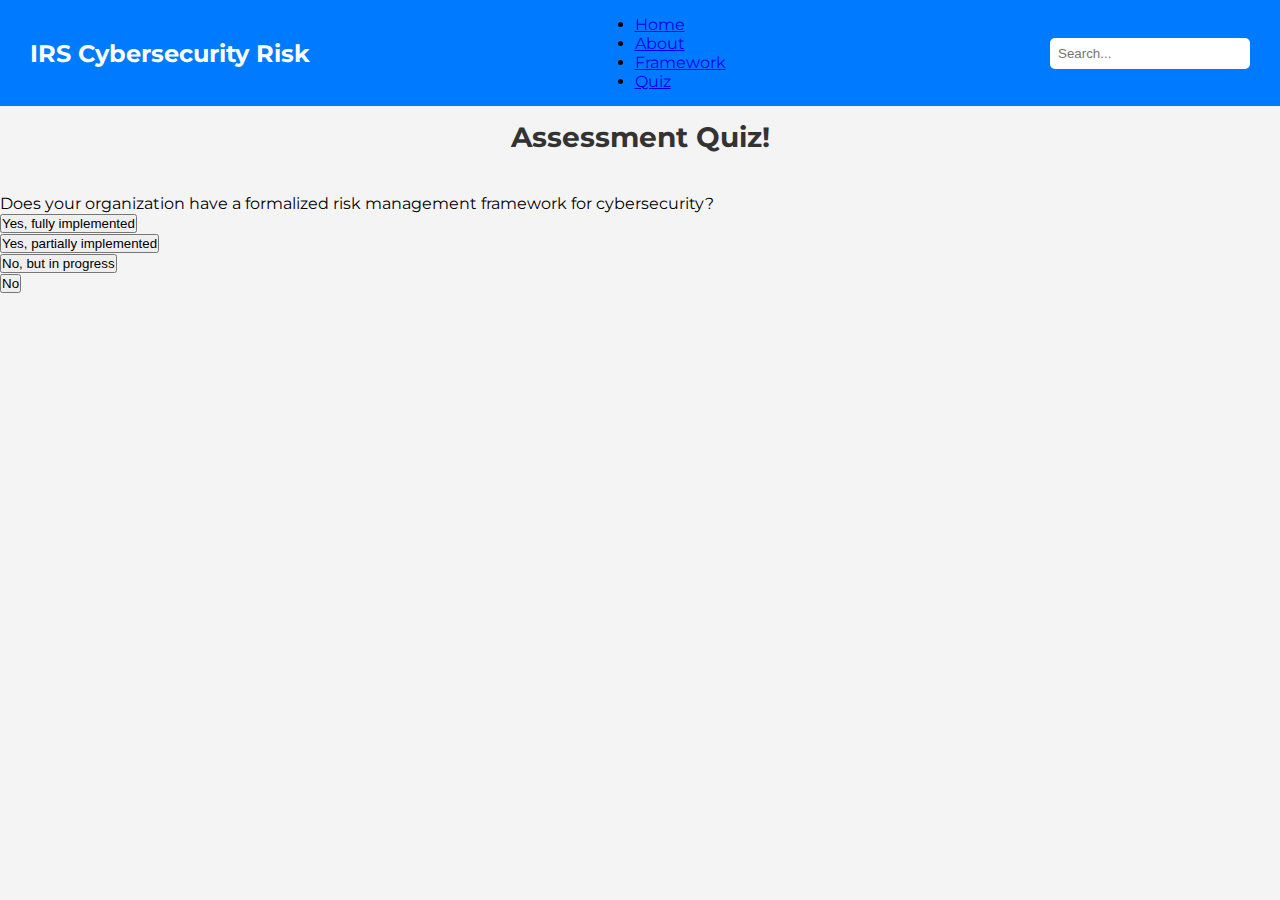
<file: quiz.html>
<!DOCTYPE html>
<html lang="en">

<head>
    <meta charset="UTF-8" />
    <meta name="viewport" content="width=device-width, initial-scale=1.0" />
    <link href="https://fonts.googleapis.com/css2?family=Montserrat&display=swap" rel="stylesheet" />
    <link rel="stylesheet" href="../style.css" />
    <title>Quiz</title>
</head>

<body>
    <nav>
        <div class="heading">
            <h4>IRS Cybersecurity Risk</h4>
        </div>
        <ul class="nav-links">
            <li><a href="../index.html">Home</a></li>
            <li><a href="about.html">About</a></li>
            <li><a href="framework.html">Framework</a></li>
            <li><a class="active" href="quiz.html">Quiz</a></li>
        </ul>
        <form class="search-form" action="#" method="get">
            <input type="text" placeholder="Search..." aria-label="Search" />
        </form>
    </nav>

    <div class="body-text">
      <h1>Assessment Quiz!</h1>
  </div>

  <!-- Placeholder for the quiz questions -->
  <div class="questions"></div>

  <!-- Placeholder for the results -->
  <div class="results" style="display: none;">
      <h2>Quiz Results</h2>
      <p>Total Questions: <span id="total"></span></p>
      <p>Correct Answers: <span id="correct"></span></p>
  </div>

  <!-- Button to restart the quiz -->
  <button id="restart" style="display: none;">Restart Quiz</button>

    <!-- Include your JavaScript file -->
    <script src="script.js"></script>
</body>

</html>
</file>
<file: styleAboutCS.css>
*{

    margin: 0px;
  
    padding: 0px;
  
    box-sizing: border-box;
  
  }
  .body-text {
  
    display: flex;
  
    flex-direction: column;
  
    padding: 10px;
  
    font-family: "Montserrat", sans-serif;
  
    align-items: center;
  
    justify-content: center;
  
    margin-top: 250px;
  
  }
  
  nav {
  
    display: flex;
  
    justify-content: space-around;
  
    align-items: center;
  
    min-height: 8vh;
  
    background-color: #4D789F;
  
    font-family: "Montserrat", sans-serif;
  
  }
  
  .heading {
  
    color: black;
  
    text-transform: uppercase;
  
    letter-spacing: 5px;
  
    font-size: 20px;
  
  }
  
  .nav-links {
  
    display: flex;
  
    justify-content: space-around;
  
    width: 30%;
  
  }
  
  .nav-links li {
  
    list-style: none;
  
  }
  
  .nav-links a {
  
    color: white;
  
    text-decoration: none;
  
    letter-spacing: 3px;
  
    font-weight: bold;
  
    font-size: 14px;
  
    padding: 14px 16px;
  
  }
  
  .nav-links a:hover:not(.active) {
  
    background-color:#4D789F;
  
  }
  
  .nav-links li a.active {
  
    background-color: #98ceff;
  
  }
  
  /* Need to ask how to center the image to be under the text */
  img {
      display: block;
      margin: 0 auto;
      margin-top: 20px;
      width: 100%;
      max-width: 600px;
      height: auto;
      border-radius: 8px;
  }
</file>
<file: styleChallenges.css>
*{

    margin: 0px;
  
    padding: 0px;
  
    box-sizing: border-box;
  
  }
  .body-text {
  
    display: flex;
  
    flex-direction: column;
  
    padding: 10px;
  
    font-family: "Montserrat", sans-serif;
  
    align-items: center;
  
    justify-content: center;
  
    margin-top: 250px;
  
  }
  
  nav {
  
    display: flex;
  
    justify-content: space-around;
  
    align-items: center;
  
    min-height: 8vh;
  
    background-color: #4D789F;
  
    font-family: "Montserrat", sans-serif;
  
  }
  
  .heading {
  
    color: black;
  
    text-transform: uppercase;
  
    letter-spacing: 5px;
  
    font-size: 20px;
  
  }
  
  .nav-links {
  
    display: flex;
  
    justify-content: space-around;
  
    width: 30%;
  
  }
  
  .nav-links li {
  
    list-style: none;
  
  }
  
  .nav-links a {
  
    color: white;
  
    text-decoration: none;
  
    letter-spacing: 3px;
  
    font-weight: bold;
  
    font-size: 14px;
  
    padding: 14px 16px;
  
  }
  
  .nav-links a:hover:not(.active) {
  
    background-color:#4D789F;
  
  }
  
  .nav-links li a.active {
  
    background-color: #98ceff;
  
  }
  
  /* Need to ask how to center the image to be under the text */
  img {
      display: block;
      margin: 0 auto;
      margin-top: 20px;
      width: 100%;
      max-width: 600px;
      height: auto;
      border-radius: 8px;
  }
</file>
<file: styleCommonThreats.css>
*{

    margin: 0px;
  
    padding: 0px;
  
    box-sizing: border-box;
  
  }
  .body-text {
  
    display: flex;
  
    flex-direction: column;
  
    padding: 10px;
  
    font-family: "Montserrat", sans-serif;
  
    align-items: center;
  
    justify-content: center;
  
    margin-top: 250px;
  
  }
  
  nav {
  
    display: flex;
  
    justify-content: space-around;
  
    align-items: center;
  
    min-height: 8vh;
  
    background-color: #4D789F;
  
    font-family: "Montserrat", sans-serif;
  
  }
  
  .heading {
  
    color: black;
  
    text-transform: uppercase;
  
    letter-spacing: 5px;
  
    font-size: 20px;
  
  }
  
  .nav-links {
  
    display: flex;
  
    justify-content: space-around;
  
    width: 30%;
  
  }
  
  .nav-links li {
  
    list-style: none;
  
  }
  
  .nav-links a {
  
    color: white;
  
    text-decoration: none;
  
    letter-spacing: 3px;
  
    font-weight: bold;
  
    font-size: 14px;
  
    padding: 14px 16px;
  
  }
  
  .nav-links a:hover:not(.active) {
  
    background-color:#4D789F;
  
  }
  
  .nav-links li a.active {
  
    background-color: #98ceff;
  
  }
  
  /* Need to ask how to center the image to be under the text */
  img {
      display: block;
      margin: 0 auto;
      margin-top: 20px;
      width: 100%;
      max-width: 600px;
      height: auto;
      border-radius: 8px;
  }
</file>
<file: styleDatabreachT.css>
*{

    margin: 0px;
  
    padding: 0px;
  
    box-sizing: border-box;
  
  }
  .body-text {
  
    display: flex;
  
    flex-direction: column;
  
    padding: 10px;
  
    font-family: "Montserrat", sans-serif;
  
    align-items: center;
  
    justify-content: center;
  
    margin-top: 250px;
  
  }
  
  nav {
  
    display: flex;
  
    justify-content: space-around;
  
    align-items: center;
  
    min-height: 8vh;
  
    background-color: #4D789F;
  
    font-family: "Montserrat", sans-serif;
  
  }
  
  .heading {
  
    color: black;
  
    text-transform: uppercase;
  
    letter-spacing: 5px;
  
    font-size: 20px;
  
  }
  
  .nav-links {
  
    display: flex;
  
    justify-content: space-around;
  
    width: 30%;
  
  }
  
  .nav-links li {
  
    list-style: none;
  
  }
  
  .nav-links a {
  
    color: white;
  
    text-decoration: none;
  
    letter-spacing: 3px;
  
    font-weight: bold;
  
    font-size: 14px;
  
    padding: 14px 16px;
  
  }
  
  .nav-links a:hover:not(.active) {
  
    background-color:#4D789F;
  
  }
  
  .nav-links li a.active {
  
    background-color: #98ceff;
  
  }
  
  /* Need to ask how to center the image to be under the text */
  img {
      display: block;
      margin: 0 auto;
      margin-top: 20px;
      width: 100%;
      max-width: 600px;
      height: auto;
      border-radius: 8px;
  }
</file>
<file: styleFramework.css>
*{

    margin: 0px;
  
    padding: 0px;
  
    box-sizing: border-box;
  
  }
  .body-text {
  
    display: flex;
  
    flex-direction: column;
  
    padding: 10px;
  
    font-family: "Montserrat", sans-serif;
  
    align-items: center;
  
    justify-content: center;
  
    margin-top: 250px;
  
  }
  
  nav {
  
    display: flex;
  
    justify-content: space-around;
  
    align-items: center;
  
    min-height: 8vh;
  
    background-color: #4D789F;
  
    font-family: "Montserrat", sans-serif;
  
  }
  
  .heading {
  
    color: black;
  
    text-transform: uppercase;
  
    letter-spacing: 5px;
  
    font-size: 20px;
  
  }
  
  .nav-links {
  
    display: flex;
  
    justify-content: space-around;
  
    width: 30%;
  
  }
  
  .nav-links li {
  
    list-style: none;
  
  }
  
  .nav-links a {
  
    color: white;
  
    text-decoration: none;
  
    letter-spacing: 3px;
  
    font-weight: bold;
  
    font-size: 14px;
  
    padding: 14px 16px;
  
  }
  
  .nav-links a:hover:not(.active) {
  
    background-color:#4D789F;
  
  }
  
  .nav-links li a.active {
  
    background-color: #98ceff;
  
  }
  
  /* Need to ask how to center the image to be under the text */
  img {
      display: block;
      margin: 0 auto;
      margin-top: 20px;
      width: 100%;
      max-width: 600px;
      height: auto;
      border-radius: 8px;
  }
</file>
<file: style.css>
/* General Reset */
* {
    margin: 0;
    padding: 0;
    box-sizing: border-box;
}

/* Body and background */
body {
    font-family: 'Montserrat', sans-serif;
    background-color: #f4f4f4;
}

/* Navbar Styling */
nav {
    display: flex;
    justify-content: space-between;
    align-items: center;
    background-color: #007bff; /* Blue color */
    padding: 15px 30px;
    position: fixed;
    top: 0;
    left: 0;
    right: 0;
    z-index: 1000;
}

/* Left Side: Dropdown Menu */
.dropdown {
    position: relative;
}

.dropbtn {
    background-color: #007bff;
    color: white;
    padding: 14px 20px;
    font-size: 18px;
    border: none;
    cursor: pointer;
    text-align: center;
}

    .dropbtn:hover {
        background-color: #0056b3; /* Darker blue on hover */
    }

/* Dropdown Menu Content */
.dropdown-content {
    display: none;
    position: absolute;
    background-color: #007bff;
    min-width: 160px;
    z-index: 1;
    border-radius: 5px;
    padding: 10px;
    top: 40px;
}

    .dropdown-content a {
        color: white;
        padding: 12px 16px;
        text-decoration: none;
        display: block;
    }

        .dropdown-content a:hover {
            background-color: #0056b3; /* Darker blue on hover */
        }

/* Show Dropdown on Hover */
.dropdown:hover .dropdown-content {
    display: block;
}

/* Center: Title IRS CRA */
.heading h4 {
    color: white;
    font-size: 24px;
    font-weight: bold;
}

/* Right Side: Search Bar */
.search-form input {
    padding: 8px;
    border-radius: 5px;
    border: none;
    width: 200px;
    outline: none;
}

    /* Focused Search Bar */
    .search-form input:focus {
        border: 2px solid #ffcb05; /* Gold highlight on focus */
    }

/* Body Content */
.body-text {
    margin-top: 100px; /* Add space for fixed navbar */
    padding: 20px;
    text-align: center;
}

    .body-text h1 {
        color: #333;
        font-size: 28px;
        margin-bottom: 20px;
    }

    .body-text img {
        max-width: 100%;
        height: auto;
    }

/* Media Queries for Small Screens */
@media (max-width: 768px) {
    nav {
        flex-direction: column;
        align-items: stretch;
    }

    .dropdown {
        width: 100%;
    }

    .search-form input {
        width: 100%;
        margin-top: 10px;
    }

    .heading h4 {
        text-align: center;
        margin-top: 10px;
    }
}
</file>
